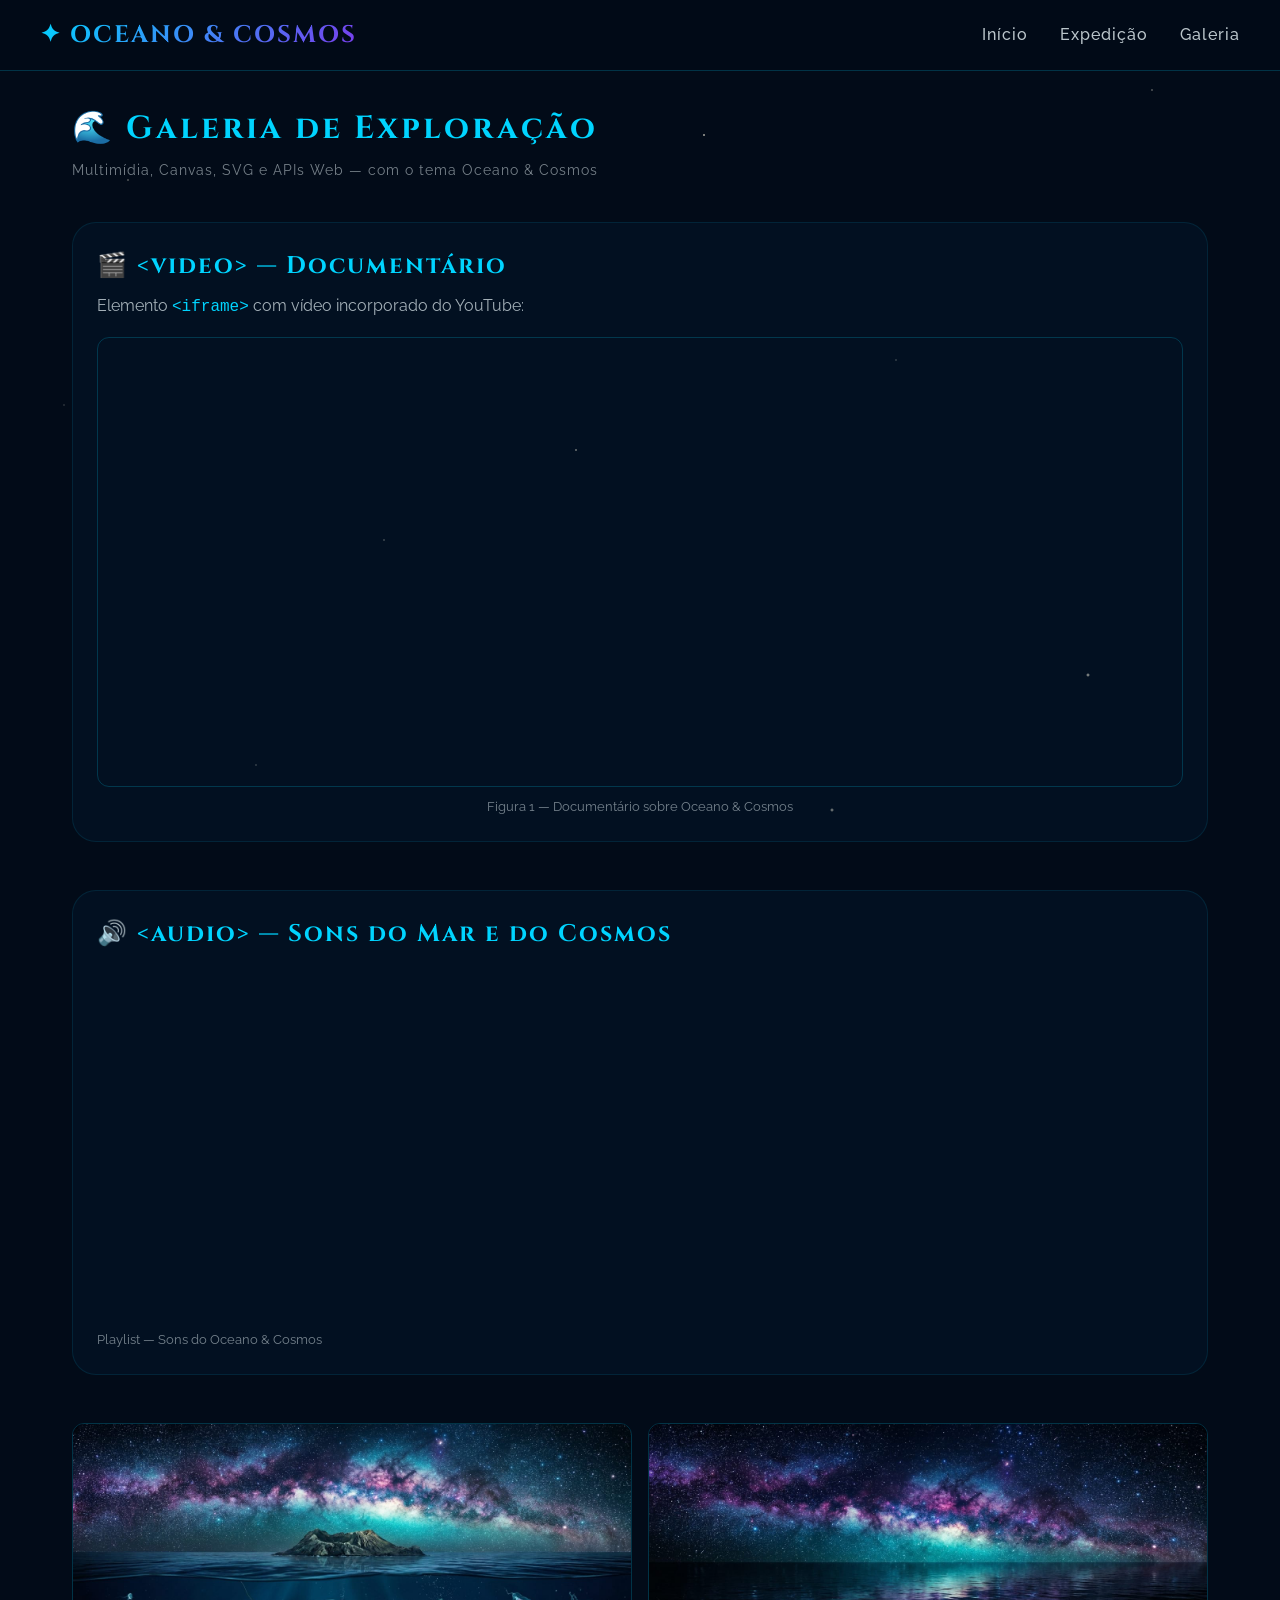
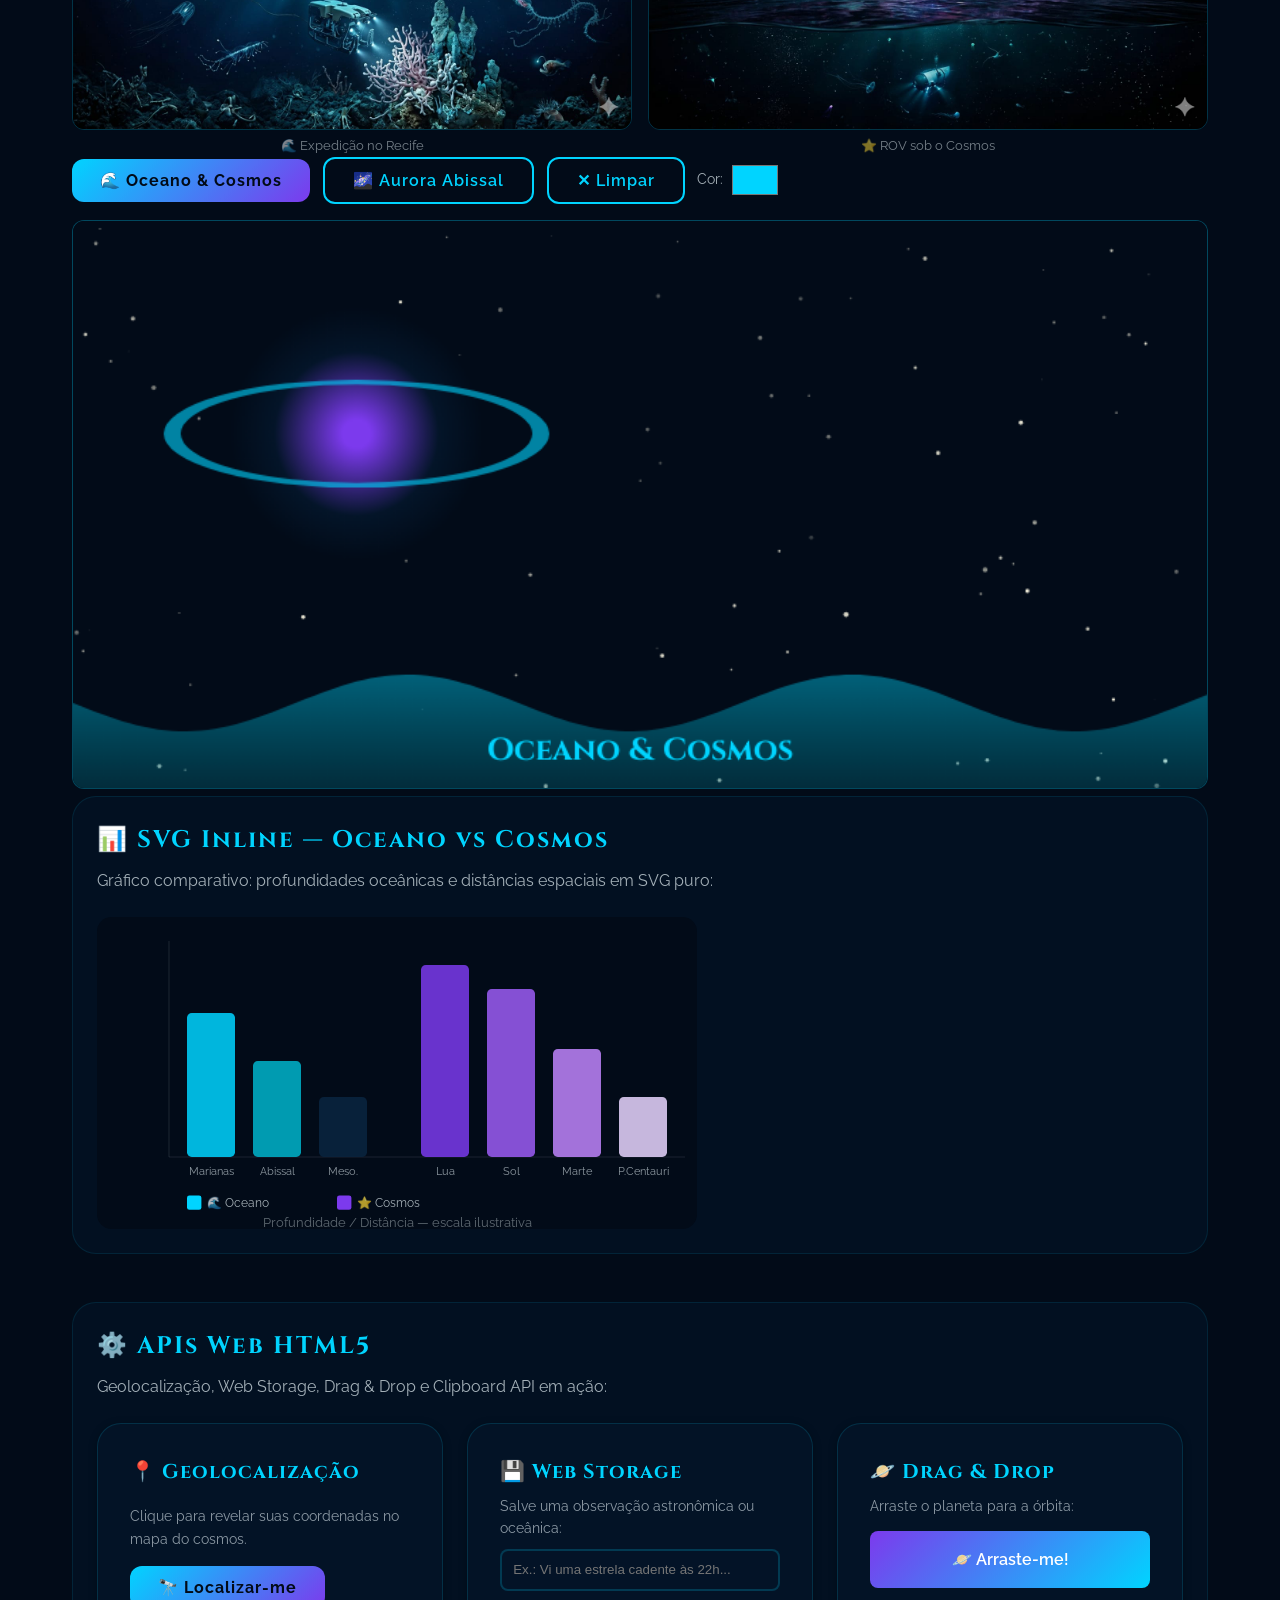
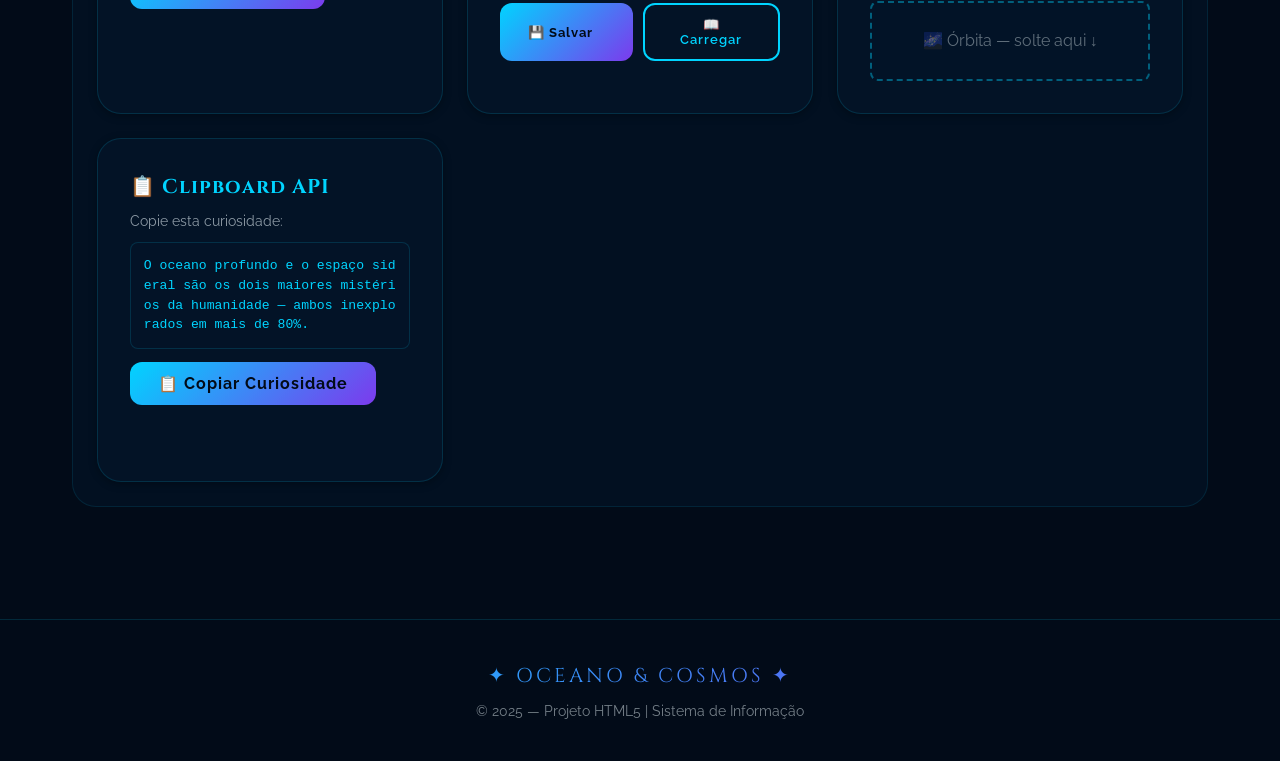
<file: ProjetoCarmona/CoreDoSite/galeria.html>
<!DOCTYPE html>
<html lang="pt-BR">

<head>
    <meta charset="UTF-8">
    <meta name="viewport" content="width=device-width, initial-scale=1.0">
    <meta name="description" content="Galeria — Multimídia, Canvas, SVG e APIs do Oceano & Cosmos">
    <link rel="stylesheet" href="../CoreDoSite/css/style.css">
    <title>Oceano & Cosmos — Galeria</title>
    <style>
        .gallery-main {
            max-width: var(--max-width);
            margin: 0 auto;
            padding: 2rem;
        }

        .page-title {
            font-family: var(--ff-display);
            color: var(--clr-primary);
            font-size: var(--fs-2xl);
            letter-spacing: 3px;
            margin-bottom: .3rem;
        }

        .page-sub {
            color: rgba(232, 244, 248, .5);
            margin-bottom: 2.5rem;
            font-size: var(--fs-sm);
            letter-spacing: 1px;
        }
    </style>
</head>

<body>

    <!-- ═══ HEADER / NAV ═══ -->
    <header>
        <nav class="nav-container" aria-label="Navegação principal">
            <a href="index.html" class="nav-logo">✦ OCEANO & COSMOS</a>
            <button id="menu-btn" class="btn-menu" aria-expanded="false" aria-controls="nav-links"
                aria-label="Abrir menu">☰</button>
            <ul class="nav-links" id="nav-links" role="list">
                <li><a href="index.html">Início</a></li>
                <li><a href="formulario.html">Expedição</a></li>
                <li><a href="galeria.html" aria-current="page">Galeria</a></li>
            </ul>
        </nav>
    </header>

    <main class="gallery-main">

        <h1 class="page-title">🌊 Galeria de Exploração</h1>
        <p class="page-sub">Multimídia, Canvas, SVG e APIs Web — com o tema Oceano & Cosmos</p>

        <!-- ═══ VIDEO ═══ -->
        <section class="gallery-section" aria-labelledby="video-title">
            <h2 id="video-title">🎬 &lt;video&gt; — Documentário</h2>
            <p>Elemento <code style="color:var(--clr-primary)">&lt;iframe&gt;</code> com vídeo incorporado do YouTube:
            </p>
            <figure style="margin-top:1rem;">

                <iframe width="100%" height="450" src="https://www.youtube.com/embed/XcsSw6T3SAI?si=omvmJdiL4DX2ktum"
                    title="YouTube video player" frameborder="0"
                    allow="accelerometer; autoplay; clipboard-write; encrypted-media; gyroscope; picture-in-picture; web-share"
                    referrerpolicy="strict-origin-when-cross-origin" allowfullscreen
                    style="border-radius:12px; border:1px solid rgba(0,212,255,.2); display:block;">
                </iframe>

                <figcaption style="font-size:.82rem; color:rgba(232,244,248,.5);
            margin-top:.6rem; text-align:center;">
                    Figura 1 — Documentário sobre Oceano & Cosmos
                </figcaption>
            </figure>
        </section>

        <!-- ═══ AUDIO ═══ -->
        <section class="gallery-section" aria-labelledby="audio-title">
            <h2 id="audio-title">🔊 &lt;audio&gt; — Sons do Mar e do Cosmos</h2>
            <figure>

                <iframe style="border-radius:12px"
                    src="https://open.spotify.com/embed/playlist/5W4dqnXbiBN8C0ymDa7opC?utm_source=generator"
                    width="100%" height="352" frameborder="0" allowfullscreen
                    allow="autoplay; clipboard-write; encrypted-media; fullscreen; picture-in-picture" loading="lazy">
                </iframe>

                <figcaption style="font-size:.82rem; color:rgba(232,244,248,.5); margin-top:.5rem;">
                    Playlist — Sons do Oceano & Cosmos
                </figcaption>
            </figure>
        </section>

        <!-- ═══ PICTURE ═══ -->
        <div style="display:grid; grid-template-columns:1fr 1fr; gap:1rem; margin-top:1rem;">
            <figure>
                <img src="assets/img/banner-large.png.jpeg" alt="Oceano com coral e Via Láctea" loading="lazy" style="border-radius:12px; width:100%;
                   border:1px solid rgba(0,212,255,.2);">
                <figcaption style="font-size:.8rem; color:rgba(232,244,248,.5);
            margin-top:.4rem; text-align:center;">
                    🌊 Expedição no Recife
                </figcaption>
            </figure>
            <figure>
                <img src="assets/img/banner-small.png.jpeg" alt="ROV sob a Via Láctea" loading="lazy" style="border-radius:12px; width:100%;
                   border:1px solid rgba(0,212,255,.2);">
                <figcaption style="font-size:.8rem; color:rgba(232,244,248,.5);
            margin-top:.4rem; text-align:center;">
                    ⭐ ROV sob o Cosmos
                </figcaption>
            </figure>
        </div>

        <!-- ═══ CANVAS ═══ -->
        <div style="display:flex; gap:.8rem; flex-wrap:wrap; margin-bottom:1rem; align-items:center;">
            <button class="btn btn-primary" onclick="desenharFormas()">
                🌊 Oceano & Cosmos
            </button>
            <button class="btn btn-outline" onclick="desenharGradiente()">
                🌌 Aurora Abissal
            </button>
            <button class="btn btn-outline" onclick="limparCanvas()">
                ✕ Limpar
            </button>
            <label style="display:flex; align-items:center; gap:.4rem;
        color:rgba(232,244,248,.7); font-size:.85rem;">
                Cor:
                <input type="color" id="canvasCor" value="#00d4ff"
                    style="height:38px; cursor:pointer; border:none; background:transparent;">
            </label>
        </div>

        <canvas id="meuCanvas" width="800" height="400" style="width:100%; border:1px solid rgba(0,212,255,.3);
           border-radius:12px; background:#020b18; cursor:crosshair;"
            aria-label="Canvas interativo com tema oceano e cosmos">
            Seu browser não suporta &lt;canvas&gt;.
        </canvas>

        <!-- ═══ SVG — Gráfico de Profundidades vs Distâncias ═══ -->
        <section class="gallery-section" aria-labelledby="svg-title">
            <h2 id="svg-title">📊 SVG Inline — Oceano vs Cosmos</h2>
            <p>Gráfico comparativo: profundidades oceânicas e distâncias espaciais em SVG puro:</p>

            <svg viewBox="0 0 500 260" xmlns="http://www.w3.org/2000/svg"
                style="width:100%; max-width:600px; margin-top:1.5rem; display:block;" role="img"
                aria-label="Gráfico comparativo Oceano vs Cosmos">
                <title>Oceano vs Cosmos — Comparativo</title>
                <desc>Gráfico de barras comparando profundidades oceânicas e distâncias no espaço</desc>

                <!-- Fundo -->
                <rect width="500" height="260" fill="#020b18" rx="12" />

                <!-- grade -->
                <line x1="60" y1="20" x2="60" y2="200" stroke="rgba(232,244,248,.1)" stroke-width="1" />
                <line x1="60" y1="200" x2="490" y2="200" stroke="rgba(232,244,248,.1)" stroke-width="1" />

                <!-- Barras Oceano (azuis) -->
                <rect x="75" y="80" width="40" height="120" fill="#00d4ff" rx="4" opacity=".85">
                    <title>Fossa das Marianas: 11 km</title>
                </rect>
                <rect x="130" y="120" width="40" height="80" fill="#00b4cc" rx="4" opacity=".85">
                    <title>Zona Abissal: 6 km</title>
                </rect>
                <rect x="185" y="150" width="40" height="50" fill="#0a2540" rx="4" opacity=".85">
                    <title>Zona Meso-pelágica: 1 km</title>
                </rect>

                <!-- Barras Cosmos (roxas) -->
                <rect x="270" y="40" width="40" height="160" fill="#7c3aed" rx="4" opacity=".85">
                    <title>Lua: 384.400 km</title>
                </rect>
                <rect x="325" y="60" width="40" height="140" fill="#9d5cf5" rx="4" opacity=".85">
                    <title>Sol: 150 milhões km</title>
                </rect>
                <rect x="380" y="110" width="40" height="90" fill="#c084fc" rx="4" opacity=".85">
                    <title>Marte: 225 milhões km</title>
                </rect>
                <rect x="435" y="150" width="40" height="50" fill="#e9d5ff" rx="4" opacity=".85">
                    <title>Próxima Centauri: 4,2 a.l.</title>
                </rect>

                <!-- Labels eixo X -->
                <text x="95" y="215" text-anchor="middle" font-size="9" fill="rgba(232,244,248,.6)">Marianas</text>
                <text x="150" y="215" text-anchor="middle" font-size="9" fill="rgba(232,244,248,.6)">Abissal</text>
                <text x="205" y="215" text-anchor="middle" font-size="9" fill="rgba(232,244,248,.6)">Meso.</text>
                <text x="290" y="215" text-anchor="middle" font-size="9" fill="rgba(232,244,248,.6)">Lua</text>
                <text x="345" y="215" text-anchor="middle" font-size="9" fill="rgba(232,244,248,.6)">Sol</text>
                <text x="400" y="215" text-anchor="middle" font-size="9" fill="rgba(232,244,248,.6)">Marte</text>
                <text x="455" y="215" text-anchor="middle" font-size="9" fill="rgba(232,244,248,.6)">P.Centauri</text>

                <!-- Legenda -->
                <rect x="75" y="232" width="12" height="12" fill="#00d4ff" rx="2" />
                <text x="92" y="242" font-size="10" fill="rgba(232,244,248,.7)">🌊 Oceano</text>
                <rect x="200" y="232" width="12" height="12" fill="#7c3aed" rx="2" />
                <text x="217" y="242" font-size="10" fill="rgba(232,244,248,.7)">⭐ Cosmos</text>

                <!-- Título -->
                <text x="250" y="258" text-anchor="middle" font-size="11" fill="rgba(232,244,248,.4)">Profundidade /
                    Distância — escala ilustrativa</text>
            </svg>
        </section>

        <!-- ═══ APIS WEB ═══ -->
        <section id="apis" class="gallery-section" aria-labelledby="apis-title">
            <h2 id="apis-title">⚙️ APIs Web HTML5</h2>
            <p style="margin-bottom:1.5rem;">Geolocalização, Web Storage, Drag & Drop e Clipboard API em ação:</p>

            <div style="display:grid; grid-template-columns:repeat(auto-fit,minmax(280px,1fr));
                gap:1.5rem;">

                <!-- Geolocalização -->
                <div class="card">
                    <h3>📍 Geolocalização</h3>
                    <p id="geo-resultado" style="color:rgba(232,244,248,.6); margin:1rem 0; font-size:.9rem;">
                        Clique para revelar suas coordenadas no mapa do cosmos.
                    </p>
                    <button class="btn btn-primary" onclick="obterLocalizacao()">
                        🔭 Localizar-me
                    </button>
                </div>

                <!-- Web Storage -->
                <div class="card">
                    <h3>💾 Web Storage</h3>
                    <p style="color:rgba(232,244,248,.6); font-size:.85rem; margin-bottom:.6rem;">
                        Salve uma observação astronômica ou oceânica:
                    </p>
                    <input type="text" id="storageInput" placeholder="Ex.: Vi uma estrela cadente às 22h..." style="width:100%; padding:.7rem; border:2px solid rgba(0,212,255,.2);
                               border-radius:8px; margin-bottom:.8rem;
                               background:rgba(4,21,41,.9); color:var(--clr-light);">
                    <div style="display:flex; gap:.6rem;">
                        <button class="btn btn-primary" style="flex:1; font-size:.82rem;" onclick="salvarStorage()">💾
                            Salvar</button>
                        <button class="btn btn-outline" style="flex:1; font-size:.82rem;" onclick="carregarStorage()">📖
                            Carregar</button>
                    </div>
                    <p id="storage-resultado" style="margin-top:.8rem; color:rgba(232,244,248,.6); font-size:.85rem;">
                    </p>
                </div>

                <!-- Drag & Drop -->
                <div class="card">
                    <h3>🪐 Drag & Drop</h3>
                    <p style="color:rgba(232,244,248,.6); font-size:.85rem; margin-bottom:.8rem;">
                        Arraste o planeta para a órbita:
                    </p>
                    <div id="drag-source" draggable="true" style="background:linear-gradient(135deg,#7c3aed,#00d4ff);
                               color:white; padding:1rem; border-radius:8px;
                               cursor:grab; text-align:center; margin-bottom:.8rem;
                               user-select:none; font-weight:600;">
                        🪐 Arraste-me!
                    </div>
                    <div id="drop-target" style="border:2px dashed rgba(0,212,255,.4); border-radius:8px;
                               padding:1.5rem; text-align:center; color:rgba(232,244,248,.4);
                               min-height:80px; display:flex; align-items:center;
                               justify-content:center; transition:all .3s;
                               background:rgba(4,21,41,.4);">
                        🌌 Órbita — solte aqui ↓
                    </div>
                </div>

                <!-- Clipboard API -->
                <div class="card">
                    <h3>📋 Clipboard API</h3>
                    <p style="color:rgba(232,244,248,.6); font-size:.85rem; margin-bottom:.6rem;">
                        Copie esta curiosidade:
                    </p>
                    <code id="clipboardText" style="display:block; background:rgba(4,21,41,.9);
                               border:1px solid rgba(0,212,255,.15);
                               padding:.8rem; border-radius:8px; margin-bottom:.8rem;
                               font-size:.82rem; color:var(--clr-primary);
                               word-break:break-all; line-height:1.5;">
O oceano profundo e o espaço sideral são os dois maiores mistérios da humanidade — ambos inexplorados em mais de 80%.
                    </code>
                    <button class="btn btn-primary" onclick="copiarTexto()">
                        📋 Copiar Curiosidade
                    </button>
                    <p id="clipboard-msg" style="margin-top:.6rem; font-size:.82rem;
                               color:var(--clr-success); min-height:1.2rem;"></p>
                </div>

            </div>
        </section>

    </main>

    <!-- ═══ FOOTER ═══ -->
    <footer>
        <p class="footer-logo">✦ OCEANO & COSMOS ✦</p>
        <p>© <time datetime="2025">2025</time> — Projeto HTML5 | Sistema de Informação</p>
    </footer>

    <script src="js/scripts.js"></script>
</body>

</html>
</file>
<file: ProjetoCarmona/CoreDoSite/css/style.css>
@import url('https://fonts.googleapis.com/css2?family=Cinzel:wght@400;600;700&family=Raleway:wght@300;400;500;600&display=swap');

/* ═══════════════════════════════════════════
   VARIÁVEIS — TEMA OCEANO & ASTROS
═══════════════════════════════════════════ */
:root {
    --clr-primary:    #00d4ff;   /* ciano oceano */
    --clr-secondary:  #7c3aed;   /* roxo espacial */
    --clr-accent:     #00b4cc;   /* azul-turquesa */
    --clr-dark:       #020b18;   /* azul-preto abissal */
    --clr-deep:       #041529;   /* azul profundo */
    --clr-mid:        #0a2540;   /* azul marinho */
    --clr-light:      #e8f4f8;   /* branco-azulado */
    --clr-white:      #ffffff;
    --clr-success:    #00e5a0;   /* verde bioluminescente */
    --clr-error:      #ff4d6d;
    --clr-warning:    #ffd166;
    --clr-star:       #fffbe6;   /* amarelo-estrelado */

    --ff-display: 'Cinzel', serif;          /* títulos — clássico/cósmico */
    --ff-base:    'Raleway', sans-serif;    /* corpo */
    --ff-mono:    'Fira Code', 'Consolas', monospace;

    --fs-sm:   0.875rem;
    --fs-base: 1rem;
    --fs-lg:   1.25rem;
    --fs-xl:   1.5rem;
    --fs-2xl:  2rem;
    --fs-3xl:  3rem;

    --radius-sm: 6px;
    --radius-md: 12px;
    --radius-lg: 24px;

    --shadow-sm:  0 2px 8px rgba(0,0,0,.3);
    --shadow-md:  0 4px 24px rgba(0,212,255,.15);
    --shadow-lg:  0 8px 48px rgba(0,212,255,.25);
    --shadow-glow:0 0 30px rgba(0,212,255,.4);

    --transition: 0.3s ease;
    --max-width: 1200px;
}

/* ═══════════════════════════════════════════
   RESET MODERNO
═══════════════════════════════════════════ */
*, *::before, *::after { box-sizing: border-box; margin: 0; padding: 0; }

html { scroll-behavior: smooth; font-size: 16px; }

body {
    font-family: var(--ff-base);
    color: var(--clr-light);
    background: var(--clr-dark);
    line-height: 1.6;
    overflow-x: hidden;
}

img, video { max-width: 100%; height: auto; display: block; }
a { text-decoration: none; color: inherit; }
ul { list-style: none; }

/* ═══════════════════════════════════════════
   FUNDO ESTRELADO (body)
═══════════════════════════════════════════ */
body::before {
    content: '';
    position: fixed;
    inset: 0;
    background-image:
        radial-gradient(1px 1px at 10% 20%, rgba(255,251,230,.8) 0%, transparent 100%),
        radial-gradient(1px 1px at 30% 60%, rgba(255,251,230,.6) 0%, transparent 100%),
        radial-gradient(1.5px 1.5px at 55% 15%, rgba(255,251,230,.9) 0%, transparent 100%),
        radial-gradient(1px 1px at 70% 40%, rgba(255,251,230,.5) 0%, transparent 100%),
        radial-gradient(2px 2px at 85% 75%, rgba(255,251,230,.7) 0%, transparent 100%),
        radial-gradient(1px 1px at 20% 85%, rgba(255,251,230,.5) 0%, transparent 100%),
        radial-gradient(1.5px 1.5px at 45% 50%, rgba(255,251,230,.6) 0%, transparent 100%),
        radial-gradient(1px 1px at 90% 10%, rgba(255,251,230,.8) 0%, transparent 100%),
        radial-gradient(1px 1px at 5%  45%, rgba(255,251,230,.4) 0%, transparent 100%),
        radial-gradient(2px 2px at 65% 90%, rgba(255,251,230,.6) 0%, transparent 100%);
    pointer-events: none;
    z-index: 0;
    animation: twinkle 8s ease-in-out infinite alternate;
}

@keyframes twinkle {
    0%   { opacity: .6; }
    50%  { opacity: 1;  }
    100% { opacity: .7; }
}

/* ═══════════════════════════════════════════
   HEADER / NAV
═══════════════════════════════════════════ */
header {
    position: sticky;
    top: 0; z-index: 100;
    background: rgba(2, 11, 24, .92);
    backdrop-filter: blur(14px);
    border-bottom: 1px solid rgba(0,212,255,.2);
    padding: 1rem 2rem;
}

.nav-container {
    max-width: var(--max-width);
    margin: 0 auto;
    display: flex;
    align-items: center;
    justify-content: space-between;
}

.nav-logo {
    font-family: var(--ff-display);
    font-size: var(--fs-xl);
    font-weight: 700;
    background: linear-gradient(135deg, var(--clr-primary), var(--clr-secondary));
    -webkit-background-clip: text;
    -webkit-text-fill-color: transparent;
    background-clip: text;
    letter-spacing: 2px;
}

.nav-links { display: flex; gap: 2rem; }

.nav-links a {
    color: rgba(232,244,248,.8);
    font-size: var(--fs-base);
    font-weight: 500;
    transition: color var(--transition);
    position: relative;
    letter-spacing: 1px;
}

.nav-links a::after {
    content: '';
    position: absolute;
    bottom: -4px; left: 0;
    width: 0; height: 2px;
    background: linear-gradient(90deg, var(--clr-primary), var(--clr-secondary));
    transition: width var(--transition);
}

.nav-links a:hover { color: var(--clr-primary); }
.nav-links a:hover::after { width: 100%; }

.btn-menu {
    display: none;
    background: none;
    border: 1px solid rgba(0,212,255,.4);
    color: var(--clr-primary);
    font-size: 1.2rem;
    padding: .4rem .8rem;
    border-radius: var(--radius-sm);
    cursor: pointer;
}

/* ═══════════════════════════════════════════
   HERO
═══════════════════════════════════════════ */
.hero {
    min-height: 90vh;
    display: flex;
    align-items: center;
    justify-content: center;
    text-align: center;
    position: relative;
    overflow: hidden;
    padding: 4rem 2rem;
    background:
        linear-gradient(180deg,
            rgba(2,11,24,0) 0%,
            rgba(4,21,41,.6) 60%,
            rgba(0,180,204,.15) 100%),
        radial-gradient(ellipse at 50% 0%, rgba(124,58,237,.3) 0%, transparent 60%),
        radial-gradient(ellipse at 50% 100%, rgba(0,212,255,.2) 0%, transparent 60%),
        var(--clr-dark);
}

/* onda decorativa no fundo do hero */
.hero::after {
    content: '';
    position: absolute;
    bottom: -2px; left: 0; right: 0;
    height: 80px;
    background: var(--clr-dark);
    clip-path: ellipse(55% 100% at 50% 100%);
}

/* nebulosa decorativa */
.hero::before {
    content: '';
    position: absolute;
    width: 700px; height: 700px;
    background: radial-gradient(circle, rgba(124,58,237,.2) 0%, transparent 65%);
    top: -200px; right: -200px;
    border-radius: 50%;
    animation: nebula 12s ease-in-out infinite alternate;
}

@keyframes nebula {
    from { transform: scale(1) rotate(0deg);   opacity: .5; }
    to   { transform: scale(1.15) rotate(10deg); opacity: .8; }
}

.hero-content { position: relative; z-index: 1; max-width: 800px; }

.hero h1 {
    font-family: var(--ff-display);
    font-size: clamp(2rem, 5vw, var(--fs-3xl));
    color: var(--clr-white);
    margin-bottom: 1.5rem;
    line-height: 1.2;
    letter-spacing: 3px;
    text-shadow: 0 0 40px rgba(0,212,255,.5);
}

.hero p {
    font-size: var(--fs-lg);
    color: rgba(232,244,248,.8);
    margin-bottom: 2rem;
}

/* canvas de estrelas no hero */
#starCanvas {
    position: absolute;
    inset: 0;
    width: 100%; height: 100%;
    z-index: 0;
    pointer-events: none;
}

/* ═══════════════════════════════════════════
   BOTÕES
═══════════════════════════════════════════ */
.btn {
    display: inline-flex;
    align-items: center; gap: .5rem;
    padding: .75rem 1.75rem;
    border-radius: var(--radius-md);
    font-size: var(--fs-base);
    font-weight: 600;
    font-family: var(--ff-base);
    cursor: pointer;
    border: none;
    transition: transform var(--transition), box-shadow var(--transition);
    letter-spacing: 1px;
}

.btn:hover { transform: translateY(-3px); box-shadow: var(--shadow-glow); }
.btn:active { transform: translateY(0); }

.btn-primary {
    background: linear-gradient(135deg, var(--clr-primary), var(--clr-secondary));
    color: var(--clr-dark);
    font-weight: 700;
}

.btn-outline {
    background: transparent;
    border: 2px solid var(--clr-primary);
    color: var(--clr-primary);
}

.btn-outline:hover {
    background: rgba(0,212,255,.1);
    color: var(--clr-white);
}

/* ═══════════════════════════════════════════
   SEÇÕES GENÉRICAS
═══════════════════════════════════════════ */
.section-title {
    font-family: var(--ff-display);
    font-size: var(--fs-2xl);
    color: var(--clr-primary);
    letter-spacing: 2px;
    text-align: center;
    margin-bottom: .5rem;
}

.section-sub {
    text-align: center;
    color: rgba(232,244,248,.6);
    margin-bottom: 2rem;
}

/* ═══════════════════════════════════════════
   CARDS
═══════════════════════════════════════════ */
.cards-grid {
    display: grid;
    grid-template-columns: repeat(auto-fit, minmax(280px, 1fr));
    gap: 1.5rem;
    max-width: var(--max-width);
    margin: 0 auto;
    padding: 2rem;
}

.card {
    background: rgba(4,21,41,.8);
    border-radius: var(--radius-lg);
    padding: 2rem;
    box-shadow: var(--shadow-sm);
    border: 1px solid rgba(0,212,255,.15);
    transition: transform var(--transition), box-shadow var(--transition), border-color var(--transition);
    position: relative;
    overflow: hidden;
}

.card::before {
    content: '';
    position: absolute;
    top: 0; left: 0; right: 0;
    height: 2px;
    background: linear-gradient(90deg, var(--clr-primary), var(--clr-secondary));
    opacity: 0;
    transition: opacity var(--transition);
}

.card:hover {
    transform: translateY(-6px);
    box-shadow: var(--shadow-md);
    border-color: rgba(0,212,255,.4);
}

.card:hover::before { opacity: 1; }

.card-icon {
    width: 56px; height: 56px;
    background: linear-gradient(135deg, rgba(0,212,255,.2), rgba(124,58,237,.2));
    border: 1px solid rgba(0,212,255,.3);
    border-radius: var(--radius-md);
    display: flex;
    align-items: center;
    justify-content: center;
    font-size: 1.5rem;
    margin-bottom: 1rem;
}

.card h3 {
    font-family: var(--ff-display);
    font-size: var(--fs-lg);
    margin-bottom: .5rem;
    color: var(--clr-primary);
    letter-spacing: 1px;
}

.card p { color: rgba(232,244,248,.7); font-size: var(--fs-sm); }

/* ═══════════════════════════════════════════
   FORMULÁRIOS
═══════════════════════════════════════════ */
.form-group {
    display: flex; flex-direction: column;
    gap: .4rem; margin-bottom: 1.2rem;
}

.form-group label {
    font-weight: 600;
    font-size: var(--fs-sm);
    color: var(--clr-primary);
    letter-spacing: 1px;
}

.form-group input,
.form-group select,
.form-group textarea {
    padding: .7rem 1rem;
    border: 2px solid rgba(0,212,255,.2);
    border-radius: var(--radius-sm);
    font-size: var(--fs-base);
    font-family: var(--ff-base);
    transition: border-color var(--transition), box-shadow var(--transition);
    background: rgba(4,21,41,.9);
    color: var(--clr-light);
}

.form-group input::placeholder,
.form-group textarea::placeholder {
    color: rgba(232,244,248,.35);
}

.form-group input:focus,
.form-group select:focus,
.form-group textarea:focus {
    outline: none;
    border-color: var(--clr-primary);
    box-shadow: 0 0 0 3px rgba(0,212,255,.15);
}

.form-group input:invalid:not(:placeholder-shown) {
    border-color: var(--clr-error);
}

.form-group input:valid:not(:placeholder-shown) {
    border-color: var(--clr-success);
}

.form-group select option { background: var(--clr-deep); }

.error-msg {
    color: var(--clr-error);
    font-size: var(--fs-sm);
    min-height: 1.2rem;
}

.success-msg {
    color: var(--clr-dark);
    font-weight: 700;
    font-size: var(--fs-base);
    text-align: center;
    padding: 1rem;
    background: linear-gradient(135deg, var(--clr-success), var(--clr-primary));
    border-radius: var(--radius-md);
    display: none;
    letter-spacing: 1px;
}

/* fieldset temático */
fieldset {
    background: rgba(4,21,41,.5);
}

legend {
    font-family: var(--ff-display);
    letter-spacing: 2px;
}

/* ═══════════════════════════════════════════
   DETAILS / SUMMARY
═══════════════════════════════════════════ */
details {
    border: 1px solid rgba(0,212,255,.2) !important;
    background: rgba(4,21,41,.6);
    color: var(--clr-light);
}

summary { color: var(--clr-primary) !important; }

details ul li { color: rgba(232,244,248,.8); margin: .3rem 0; }

/* ═══════════════════════════════════════════
   ASIDE
═══════════════════════════════════════════ */
.sidebar-card {
    background: rgba(4,21,41,.8);
    border: 1px solid rgba(0,212,255,.15);
    border-radius: var(--radius-lg);
    padding: 1.5rem;
    box-shadow: var(--shadow-sm);
    height: fit-content;
}

.sidebar-card h3 {
    font-family: var(--ff-display);
    color: var(--clr-primary);
    margin-bottom: 1rem;
    letter-spacing: 1px;
}

/* ═══════════════════════════════════════════
   ONDAS SVG — SEPARADOR DE SEÇÕES
═══════════════════════════════════════════ */
.wave-divider {
    width: 100%;
    overflow: hidden;
    line-height: 0;
    margin: 0;
}

.wave-divider svg { display: block; }

/* ═══════════════════════════════════════════
   SEÇÃO CARDS — fundo intermediário
═══════════════════════════════════════════ */
.cards-section {
    padding: 4rem 0;
    background: linear-gradient(180deg, var(--clr-dark) 0%, var(--clr-deep) 100%);
    position: relative;
}

/* ═══════════════════════════════════════════
   GALERIA / CANVAS
═══════════════════════════════════════════ */
.gallery-section {
    background: rgba(4,21,41,.6);
    border: 1px solid rgba(0,212,255,.1);
    border-radius: var(--radius-lg);
    padding: 1.5rem;
    margin-bottom: 3rem;
}

.gallery-section h2 {
    font-family: var(--ff-display);
    color: var(--clr-primary);
    margin-bottom: .5rem;
    letter-spacing: 2px;
}

.gallery-section p { color: rgba(232,244,248,.7); margin-bottom: 1rem; }

/* ═══════════════════════════════════════════
   FOOTER
═══════════════════════════════════════════ */
footer {
    background: var(--clr-dark);
    border-top: 1px solid rgba(0,212,255,.15);
    color: rgba(232,244,248,.5);
    text-align: center;
    padding: 2.5rem;
    margin-top: 2rem;
    position: relative;
}

footer p { font-size: var(--fs-sm); }

footer .footer-logo {
    font-family: var(--ff-display);
    font-size: var(--fs-lg);
    background: linear-gradient(135deg, var(--clr-primary), var(--clr-secondary));
    -webkit-background-clip: text;
    -webkit-text-fill-color: transparent;
    background-clip: text;
    margin-bottom: .5rem;
    letter-spacing: 3px;
}

/* ═══════════════════════════════════════════
   PROGRESS / METER
═══════════════════════════════════════════ */
progress {
    accent-color: var(--clr-primary);
}

meter {
    accent-color: var(--clr-primary);
}

/* ═══════════════════════════════════════════
   RESPONSIVIDADE
═══════════════════════════════════════════ */
@media (max-width: 768px) {
    .btn-menu { display: block; }

    .nav-links {
        display: none;
        position: absolute;
        top: 100%; left: 0; right: 0;
        background: rgba(2,11,24,.98);
        flex-direction: column;
        padding: 1rem 2rem;
        border-bottom: 1px solid rgba(0,212,255,.2);
        z-index: 99;
    }

    .nav-links.open { display: flex; }

    .hero h1 { font-size: var(--fs-2xl); }

    .layout-aside {
        grid-template-columns: 1fr !important;
    }
}

/* ═══════════════════════════════════════════
   ANIMAÇÕES DE ENTRADA
═══════════════════════════════════════════ */
@keyframes fadeInUp {
    from { opacity: 0; transform: translateY(30px); }
    to   { opacity: 1; transform: translateY(0); }
}

.fade-in { animation: fadeInUp .8s ease both; }
.fade-in-delay-1 { animation: fadeInUp .8s ease .2s both; }
.fade-in-delay-2 { animation: fadeInUp .8s ease .4s both; }
.fade-in-delay-3 { animation: fadeInUp .8s ease .6s both; }

/* ═══════════════════════════════════════════
   SCROLLBAR TEMÁTICO
═══════════════════════════════════════════ */
::-webkit-scrollbar { width: 6px; }
::-webkit-scrollbar-track { background: var(--clr-dark); }
::-webkit-scrollbar-thumb {
    background: linear-gradient(var(--clr-primary), var(--clr-secondary));
    border-radius: 3px;
}
</file>
